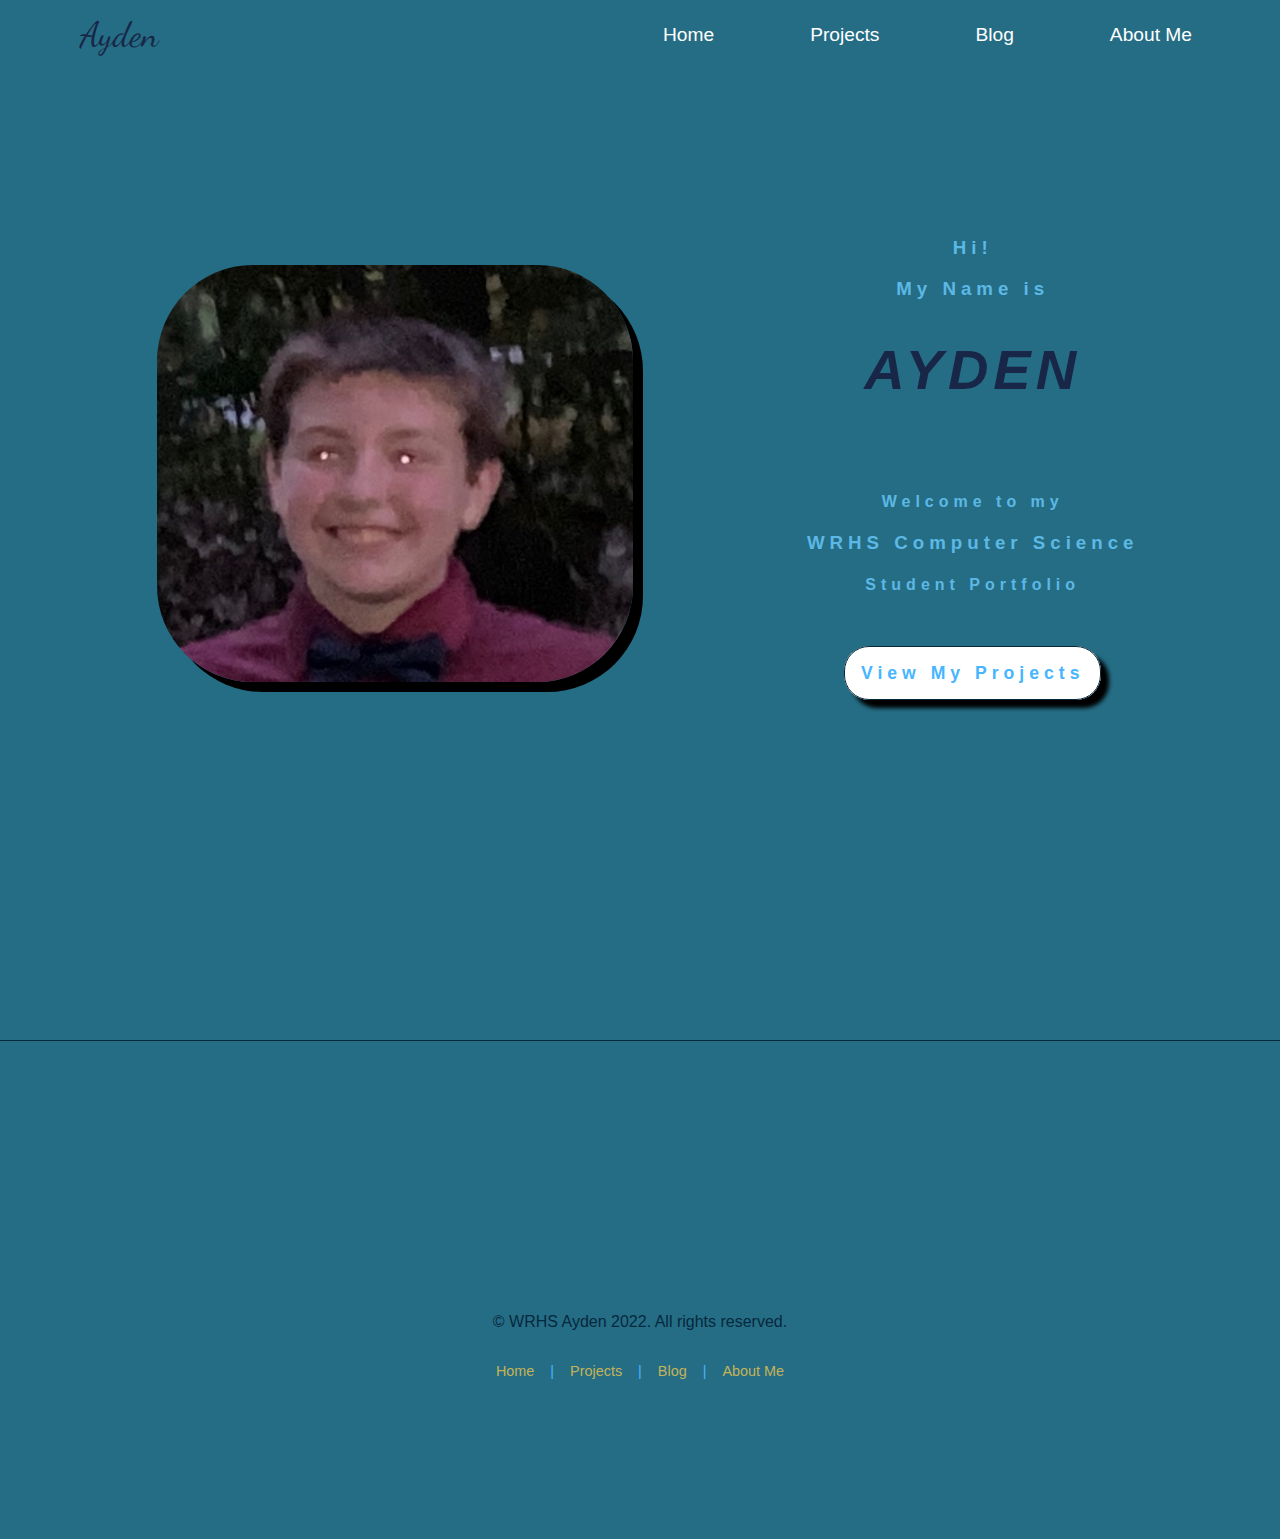
<file: index.html>
<!DOCTYPE html>
<html lang="en">
<head>
    <meta charset="UTF-8">
    <meta name="viewport" content="width=device-width, initial-scale=1.0">
    <meta http-equiv="X-UA-Compatible" content="ie=edge">
    <link rel="stylesheet" href="style.css" type="text/css" />
    <link rel="stylesheet" href="nav.css" type="text/css" />
    <title>Ayden's Portfolio</title>
</head>
<body>
    
    <!-- Navigation Menu -->
    <nav class="navbar">
        <!-- logo -->
        <div class="logo">Ayden</div>
        <!-- hamburger toggle -->
        <a href="#" class="toggle-button">
            <span class="bar"></span>
            <span class="bar"></span>
            <span class="bar"></span>
        </a>
        <!-- page navigation links -->
        <div class="navbar-links">
            <ul>
                <li><a href="index.html">Home</a></li>
                <li><a href="projects.html">Projects</a></li>
                <li><a href="blog.html">Blog</a></li>
                <li><a href="aboutMe.html">About Me</a></li>
            </ul>  <!-- close ul list -->
        </div>  <!-- close navbar links class -->
    </nav>   <!-- close navbar class -->
    
    <!-- Hero Section -->
    <section class="hero">
        <div class="heroImage">
            <img src="assets/AydenDumb.JPG"></img>
        </div>  <!-- close heroImage class -->
        <div class="heroText">
            <div class="heroTextTop">
                <h3>Hi!</h3>
                <h3>My Name is</h3>
                <h1 class="heroName"><em>Ayden</em></h1>
            </div>  <!-- close heroTextTop class -->
            <div class="heroTextBottom">
                <h4>Welcome to my</h4>
                <h3>WRHS Computer Science</h3>
                <h4>Student Portfolio</h4>
            </div>  <!-- close heroTextBottom class -->
            <div class="heroButton">
                <a href="projects.html" class="button">View My Projects</a>
            </div>   <!-- close heroButton class -->
        </div>  <!-- close heroText class -->
    </section>   <!-- close hero class -->
    
    <footer>
        <p class="copyright">&copy; WRHS Ayden 2022. All rights reserved.</p>
        <ul class="bottomnav">
            <li><a href="index.html">Home</a></li>
            <li class="divider">|</li>
            
        <ul class="bottomnav">
            <li><a href="projects.html">Projects</a></li>
            <li class="divider">|</li>
            
        <ul class="bottomnav">
            <li><a href="blog.html">Blog</a></li>
            <li class="divider">|</li>
            
        <ul class="bottomnav">
            <li><a href="aboutMe.html">About Me</a></li>
    
        </ul>
    </footer>
        
        
        <script type="text/javascript" src="script.js"></script>
</body>
</html>
</file>
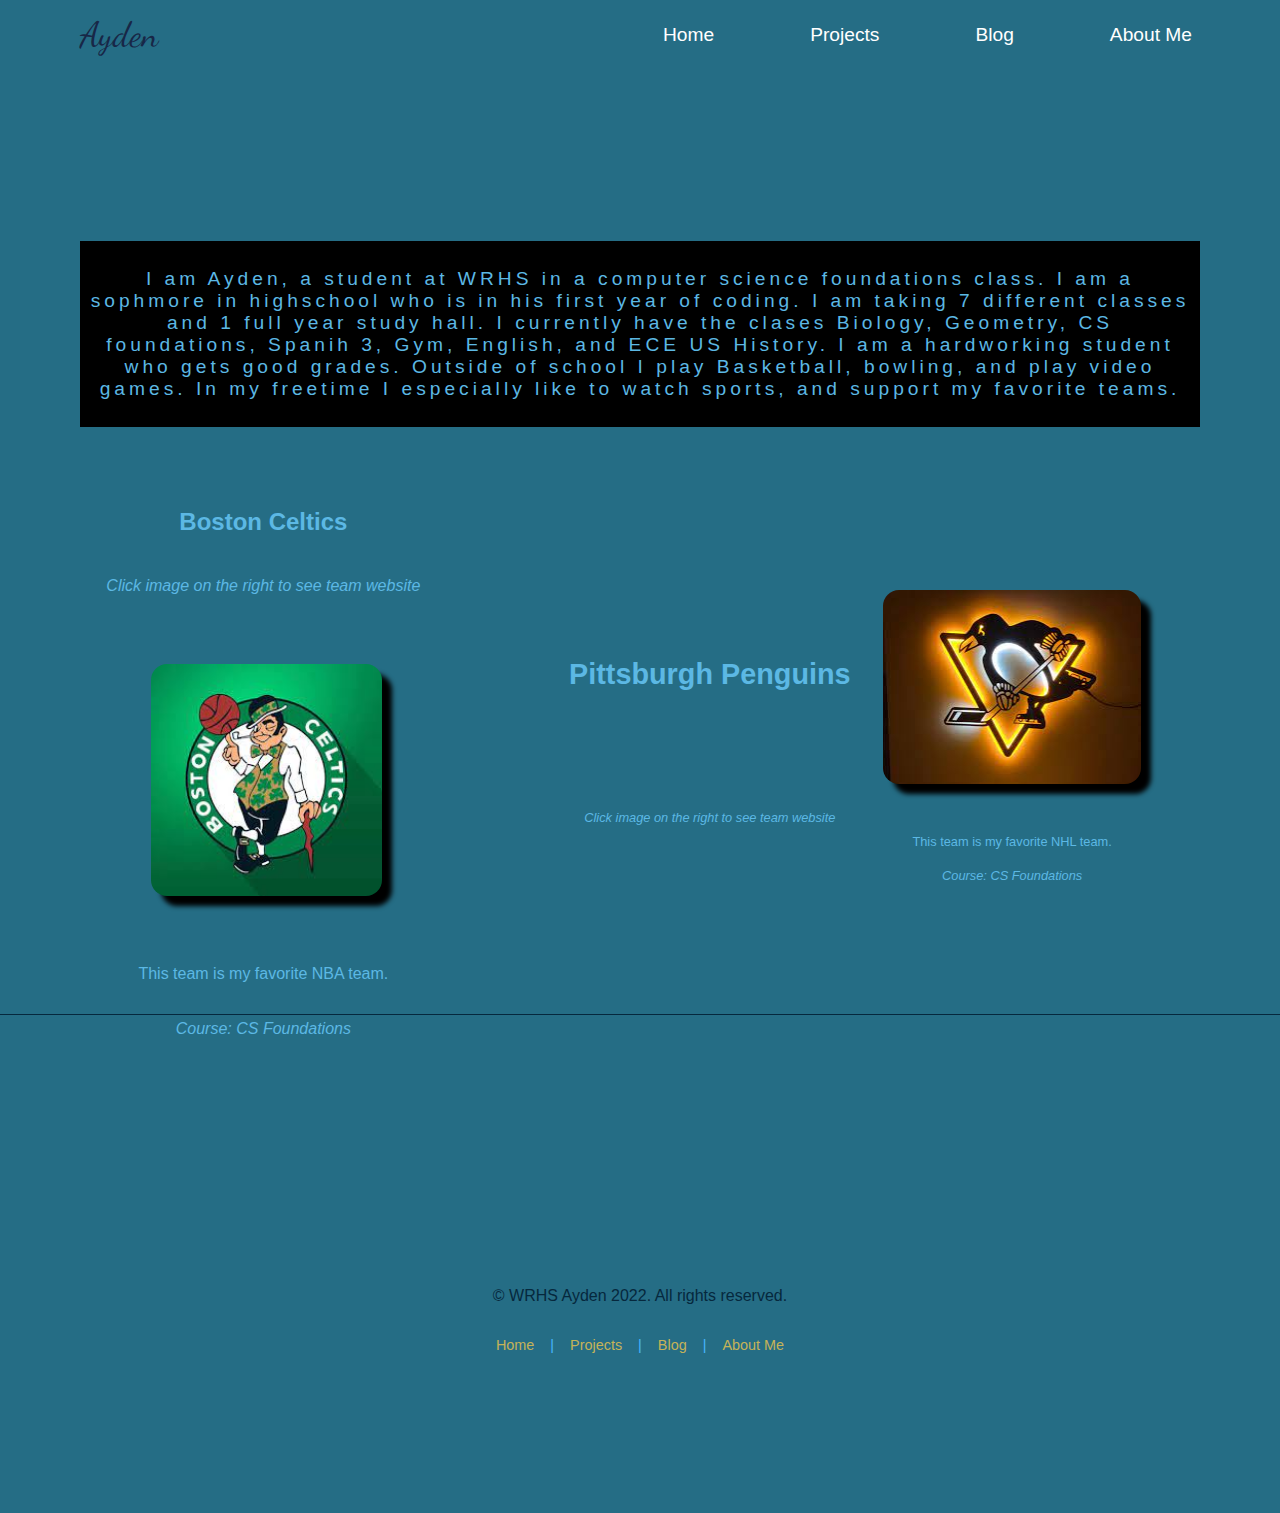
<file: aboutMe.html>
<!DOCTYPE html>
<html lang="en">

<head>
    <meta charset="UTF-8">
    <meta name="viewport" content="width=device-width, initial-scale=1.0">
    <meta http-equiv="X-UA-Compatible" content="ie=edge">
    <link rel="stylesheet" href="style.css" type="text/css" />
    <link rel="stylesheet" href="nav.css" type="text/css" />
    <title>About Me</title>
</head>

<body>

    <!-- Navigation Menu -->
    <nav class="navbar">
        <!-- logo -->
        <div class="logo">Ayden</div>
        <!-- hamburger toggle -->
        <a href="#" class="toggle-button">
            <span class="bar"></span>
            <span class="bar"></span>
            <span class="bar"></span>
        </a>
        <!-- page navigation links -->
        <div class="navbar-links">
            <ul>
                <li><a href="index.html">Home</a></li>
                <li><a href="projects.html">Projects</a></li>
                <li><a href="blog.html">Blog</a></li>
                <li><a href="aboutMe.html">About Me</a></li>
            </ul> <!-- close ul list -->
        </div> <!-- close navbar links class -->
    </nav> <!-- close navbar class -->


    <section class="filler">
        <div class="Sportstext">
            <div class="SportstextTop">
                <p>I am Ayden, a student at WRHS in a computer science foundations class. I am a sophmore in highschool who is in his first year of coding. I am taking 7 different classes and 1 full year study hall.
                    I currently have the clases Biology, Geometry, CS foundations, Spanih 3, Gym, English, and ECE US History. I am a hardworking student who gets good grades.
                    Outside of school I play Basketball, bowling, and play video games.
                    In my freetime I especially like to watch sports, and support my favorite teams.</p>
            </div>

        </div>

        <div class="Sports">
            <h2>Boston Celtics</h2>
            <p><em>Click image on the right to see team website</em></p>
            <a href="https://www.nba.com/celtics"><img src="assets/download.jpeg"></img></a>
            <p>This team is my favorite NBA team.</p>
            <p><em>Course: CS Foundations</em></p>
            <div class="projectIcons">
                <div class="sourceCode">
                </div>

                <div class="Sports1">
                    <h2>Pittsburgh Penguins</h2>
                    <p><em>Click image on the right to see team website</em></p>
                    <a href="https://www.nhl.com/penguins"><img src="assets/download (1).jpeg"></img></a>
                    <p>This team is my favorite NHL team.</p>
                    <p><em>Course: CS Foundations</em></p>
                    <div class="projectIcons">
                        <div class="sourceCode">
                        </div>
    </section>


    <footer>
        <p class="copyright">&copy; WRHS Ayden 2022. All rights reserved.</p>
        <ul class="bottomnav">
            <li><a href="index.html">Home</a></li>
            <li class="divider">|</li>

            <ul class="bottomnav">
                <li><a href="projects.html">Projects</a></li>
                <li class="divider">|</li>

                <ul class="bottomnav">
                    <li><a href="blog.html">Blog</a></li>
                    <li class="divider">|</li>

                    <ul class="bottomnav">
                        <li><a href="aboutMe.html">About Me</a></li>

                    </ul>
    </footer>


    <script type="text/javascript" src="script.js"></script>
</body>

</html>
</file>
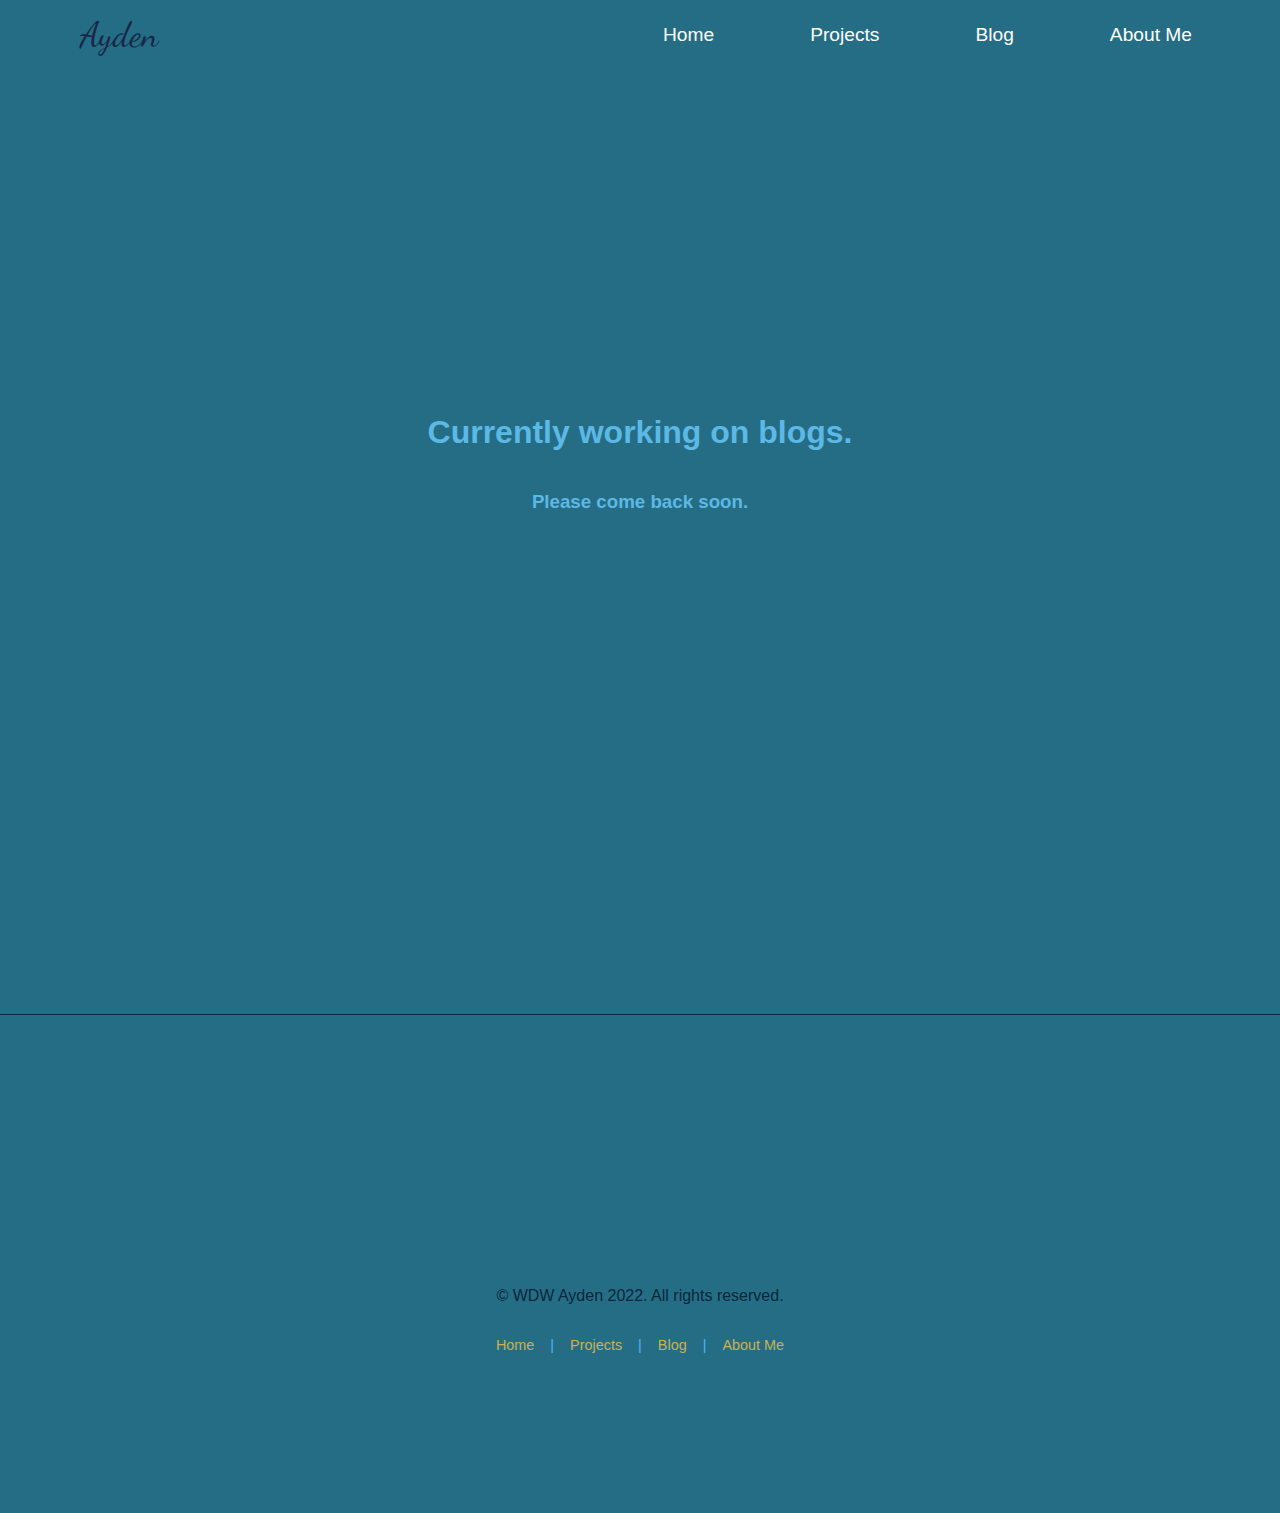
<file: blog.html>
<!DOCTYPE html>
<html lang="en">
<head>
    <meta charset="UTF-8">
    <meta name="viewport" content="width=device-width, initial-scale=1.0">
    <meta http-equiv="X-UA-Compatible" content="ie=edge">
    <link rel="stylesheet" href="style.css" type="text/css" />
    <link rel="stylesheet" href="nav.css" type="text/css" />
    <title>Ayden's Blog</title>
</head>
<body>
    
    <!-- Navigation Menu -->
    <nav class="navbar">
        <!-- logo -->
        <div class="logo">Ayden</div>
        <!-- hamburger toggle -->
        <a href="#" class="toggle-button">
            <span class="bar"></span>
            <span class="bar"></span>
            <span class="bar"></span>
        </a>
        <!-- page navigation links -->
        <div class="navbar-links">
            <ul>
                <li><a href="index.html">Home</a></li>
                <li><a href="projects.html">Projects</a></li>
                <li><a href="blog.html">Blog</a></li>
                <li><a href="aboutMe.html">About Me</a></li>
            </ul>  <!-- close ul list -->
        </div>  <!-- close navbar links class -->
    </nav>   <!-- close navbar class -->
    
    
    <section class="filler">
        <h1>Currently working on blogs.</h1>
        <h3>Please come back soon.</h3>
        
    </section>
    
    
    <footer>
        <p class="copyright">&copy; WDW Ayden 2022. All rights reserved.</p>
        <ul class="bottomnav">
            <li><a href="index.html">Home</a></li>
            <li class="divider">|</li>
            
        <ul class="bottomnav">
            <li><a href="projects.html">Projects</a></li>
            <li class="divider">|</li>
            
        <ul class="bottomnav">
            <li><a href="blog.html">Blog</a></li>
            <li class="divider">|</li>
            
        <ul class="bottomnav">
            <li><a href="aboutMe.html">About Me</a></li>
    
        </ul>
    </footer>
        
        
        <script type="text/javascript" src="script.js"></script>
</body>
</html>
</file>
<file: style.css>
/*
Color Palette
background color: #256D85
primary: #47B5FF
secondary: #06283D
tertiary: #5CB8E4
accent: #182747
white: #fff
black: #000  
*/

html {
    /* If we add any padding or border onto an element it does not affect the width of the element*/
    box-sizing: border-box;
}

body {
    margin: 0;
    padding: 0;
    font-family: 'Rubik Marker Hatch', sans-serif;
    font-weight: 300;
    background-color: #256D85;
    color: #5CB8E4;
}

.hero{
    display: flex;
    flex-direction: column;
    justify-content: space-evenly;
    align-items: center;
}
.heroImage{
    padding: 2rem;
}

.heroImage img{
    border-radius: 6rem;
    box-shadow: 10px 10px #000;
    width: 100%;
    height: auto;
}

.heroText{
    font-size: 0.8rem;
    padding-bottom: 2rem;
    text-align: center;
    letter-spacing: 5px;
}

.heroName{
    color: #182747;
    font-size: 2.5rem;
    text-transform: uppercase;
}

.heroTextTop{
    padding: 1rem;
}

.heroTextBottom{
    padding: 1rem;
}

.heroButton{
    margin: 2rem;
}


.Sports1{
    display: flex;
    justify-content: space-evenly;
    align-items: center;
    width: 100%;
    height: 80%;
    flex-direction: column;
    flex-wrap: wrap;
}


.Sports{
    display: flex;
    justify-content: space-evenly;
    align-items: center;
    width: 100%;
    height: 80%;
    flex-direction: column;
    flex-wrap: wrap;
}
.filler{
    padding: 2rem;
}

.Sports img{
    width: 80%;
    height: auto;
    background-color: #fff;
    color: #47B5FF;
    margin:3rem 2rem;
    border-radius: 1rem;
    box-shadow: 10px 10px 5px #000;
    display: flex;
}

.Sportstext{
    font-size: 1.2rem;
    padding-bottom: 2rem;
    text-align: center;
    letter-spacing: 5px;
    padding-top: 22rem;
}

.SportstextTop{
    margin: 1.5rem 3rem;
    text-align: center;
    padding: 0.5rem;
    letter-spacing: 4px;
    background-color: #000;
    align-content: space-around;
}



.filler{
    display: flex;
    flex-direction: column;
    justify-content: center;
    align-items: center;
    margin: 0;
    height: 80vh;
}




img:hover {
  transform: scaleX(-1);
}

.button{
    background-color: #fff;
    padding: 1rem;
    border: 1px solid #06283D;
    border-radius: 25px;
    font-size: 0.9rem;
    font-weight: 700;
    color: #47B5FF;
    text-decoration: none;
    box-shadow: 8px 8px 4px #000;
}

.button:hover {
    background-color: #361356;
    color: #c5b358;
    transform: scale(1.5);
    /* (150% zoom - Note: if the zoom is too large, it will go outside of the viewport) */
}


.projectsHeader{
    margin: 1.5rem 3rem;
    text-align: center;
    padding: 0.5rem;
    letter-spacing: 4px;
}

.projectCard{
    background-color: #fff;
    color: #47B5FF;
    margin:4rem 3rem;
    padding: 0.5rem 2rem;
    text-align: center;
    border: 1px solid #9277AC;
    border-radius: 1rem;
    box-shadow: 10px 10px 5px #000;
}

.projectCard img{
    width: 100%;
    height: auto;
    border-radius: 3rem;
    margin: 1rem 0;
}

.projectCard h2{
    margin: 0.5rem 1rem 1.5rem 1rem;
    font-weight: 600;
}

.projectCard p{
    font-size: 1rem;
    font-weight: 400;
}

.projectIcons {
    display: flex;
    justify-content: space-evenly;
    font-size: 1.2rem;
    margin-top: 2rem;
}

.projectIcons p {
    margin: 0 0 1rem 0;
    font-size: 0.8rem;
}

.fa-github{
    font-size: 2.2rem;
    padding: 1.5rem;
}

.fa-file {
    font-size: 2.2rem;
    padding: 1.5rem;
}



footer {
    text-align: center;
    color: #47B5FF;
    margin: 10rem 0;
    border-top: 1px solid #06283D;
}

.copyright {
    margin: 1rem;
    padding: 1rem;
    font-size: 1rem;
    color:#06283D;
    display: block;
    padding-top: 16rem;
}







@media (min-width: 800px) {
    .hero{
        flex-direction: row;
        justify-content: space-evenly;
        align-items: center;
        height: 90vh;
    }
    
    .heroText {
        font-size: 1rem;
    }
   
    .heroName {
        font-size: 3.5rem;
    }
    
    .button {
        font-size: 1.1rem;
    }
    
    .projectGallery {
        display: flex;
        flex-direction: row;
        justify-content: center;
        flex-wrap: wrap;
    }
    
    .projectCard {
        max-width: 20%;
    }
    .sports{
        max-width: 80%;
    }
}
</file>
<file: nav.css>
/*
Color Palette
background color: #200439
primary: #512C73
secondary: #361356
tertiary: #6F4D8F
accent: #9277AC
vegasGold: #c5b358
white: #fff
black: #000  
*/

@import url('https://fonts.googleapis.com/css2?family=Dancing+Script:wght@400;700&display=swap');
@import url('https://fonts.googleapis.com/css2?family=Open+Sans:wght@300;400;600;700&display=swap');

.navbar{
    display: flex;
    justify-content: space-between;
    align-items: center;
    padding: 0 2.5rem;
}

.logo {
    font-size: 2.2rem;
    margin: 0.75rem 2.5rem;
    color: #182747;
    font-family: 'Dancing Script', cursive;
}

.navbar-links ul { 
    margin: 0;
    padding: 0;
    display: flex;
}

.navbar-links li {
    list-style: none;
    padding: 1rem;
    font-size: 1.2rem;
}

.navbar-links li a {
    text-decoration: none;
    color: #fff;
    padding: 0.5rem 2rem;
    display: block;
}
.navbar-links li:hover {
    background-color: #361356;
}


.toggle-button{
    position: absolute;
    top: 1.5rem;
    right: 1.5rem;
    display: none;
    flex-direction: column;
    justify-content: space-between;
    width: 30px;
    height: 20px;
}

.toggle-button .bar{
    height: 3px;
    width: 100%;
    background-color: #fff;
    border-radius: 10px;
}

.bottomnav {
    margin: 0;
    padding: 0;
    display: flex;
    justify-content: center;
    align-items: center;
}

.bottomnav li{
list-style: none;
font-size: 0.9rem;
padding: 0 0.5rem;
}

.bottomnav li a{
    text-decoration: none;
    color: #c5b358;
    display: block;
}






@media (max-width: 800px) {
    .toggle-button {
        display: flex;
    }

.navbar-links {
    display: none;
    width: 100%;
}

.navbar{
    flex-direction: column;
    align-items: flex-start;
}

.navbar-links ul{
    width: 100%;
    flex-direction: column;
}

.navbar-links li {
    text-align: center;
}

.navbar-links.active {
    display: flex;
}
}
</file>
